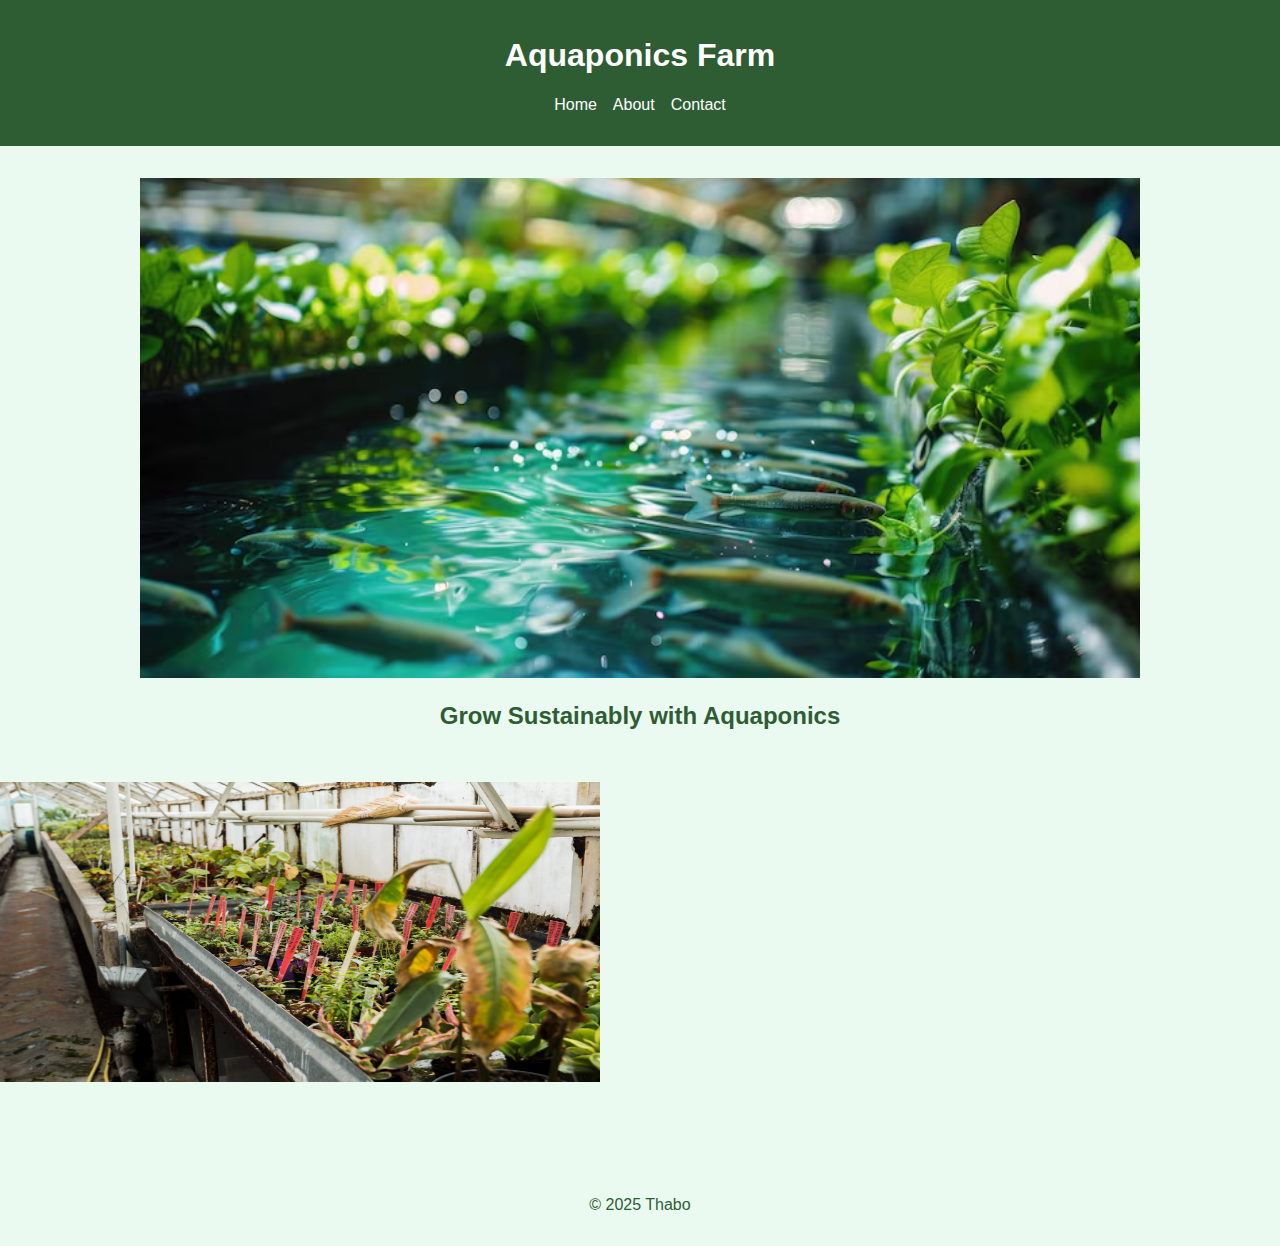
<file: aquaponics-farm/index.html>
<!DOCTYPE html>
<html lang="en">
  <head>
    <meta charset="UTF-8" />
    <meta name="viewport" content="width=device-width, initial-scale=1.0" />
    <title>Aquaponics Farm</title>
    <link rel="stylesheet" href="css/styles.css" />
  </head>
  <body>
    <header>
      <h1>Aquaponics Farm</h1>
      <nav>
        <ul>
          <li><a href="index.html">Home</a></li>
          <li><a href="about.html">About</a></li>
          <li><a href="contact.html">Contact</a></li>
        </ul>
      </nav>
    </header>

    <section class="hero">
      <img
        src="images/serene-aquaponics-system-with-tilapia-fish-lush-green-plants_653240-35028.jpg"
        alt="Aquaponics system"
      />
      <h2>Grow Sustainably with Aquaponics</h2>
    </section>

    <section class="slider">
      <img
        src="images/greenhouse-still-life (1).webp"
        class="slide active"
        alt="Farm 1"
      />
      <img
        src="images/man-woman-laboratory-robes-work-with-green-plants-greenhouse.webp"
        class="slide"
        alt="Farm 2"
      />
    </section>

    <footer>
      <p>&copy; 2025 Thabo</p>
    </footer>

    <script src="js/scripts.js"></script>
  </body>
</html>
</file>
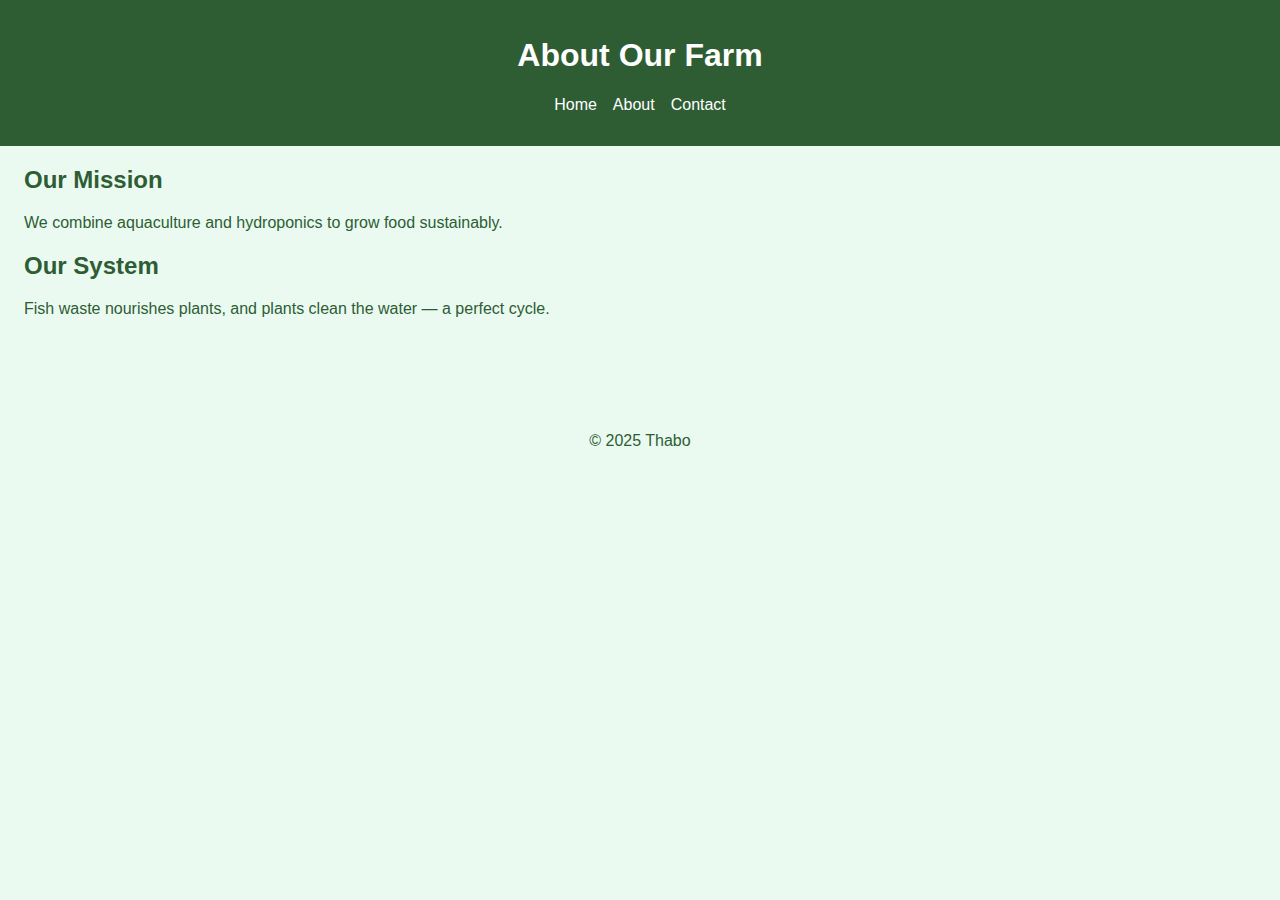
<file: aquaponics-farm/about.html>
<!DOCTYPE html>
<html lang="en">
  <head>
    <meta charset="UTF-8" />
    <meta name="viewport" content="width=device-width, initial-scale=1.0" />
    <title>About Us</title>
    <link rel="stylesheet" href="./css/styles.css" />
  </head>
  <body>
    <header>
      <h1>About Our Farm</h1>
      <nav>
        <ul>
          <li><a href="index.html">Home</a></li>
          <li><a href="about.html">About</a></li>
          <li><a href="contact.html">Contact</a></li>
        </ul>
      </nav>
    </header>

    <main class="about-intro">
      <section>
        <h2>Our Mission</h2>
        <p>We combine aquaculture and hydroponics to grow food sustainably.</p>
      </section>
      <section>
        <h2>Our System</h2>
        <p>
          Fish waste nourishes plants, and plants clean the water — a perfect
          cycle.
        </p>
      </section>
    </main>

    <footer>
      <p>&copy; 2025 Thabo</p>
    </footer>
  </body>
</html>
</file>
<file: aquaponics-farm/css/styles.css>
body {
  font-family: 'Segoe UI', sans-serif;
  margin: 0;
  background-color: #eafaf1;
  color: #2e5d34;
  min-height: 100vh;
}

header {
  background-color: #2e5d34;
  color: white;
  padding: 1em;
  text-align: center;
}

nav ul {
  list-style: none;
  padding: 0;
  display: flex;
  justify-content: center;
  gap: 1em;
}

nav a {
  color: white;
  text-decoration: none;
}

.hero {
  text-align: center;
  padding: 2em;
}

.hero img {
  width: 1000px;
  max-height: 500px;
  object-fit: cover;
}

.slider {
  display: flex;
  overflow: hidden;
  height: 300px;
  position: relative;
}

.slide {
  min-width: 600px;
  transition: opacity 1s ease-in-out;
  opacity: 0;
  position: relative;
}

.slide.active {
  opacity: 1;
  position: relative;
}

form {
  display: flex;
  flex-direction: column;
  max-width: 500px;
  padding-left: 0.5em;
  padding-right: 0.5em;
  margin: auto;
  gap: 1em;
}

input, textarea {
  padding: 0.5em;
  border: 1px solid #2e5d34;
  border-radius: 5px;
}

button {
  background-color: #2e5d34;
  color: white;
  border: none;
  padding: 0.7em;
  cursor: pointer;
}

@media (max-width: 600px) {
  nav ul {
    flex-direction: column;
  }

  .slider {
    height: 200px;
  }
}

.about-intro{
  padding-left: 1.5em;
}

footer {
  text-align: center;
  position: relative;
  bottom: 0;
  margin-bottom: 0;
  margin-top: calc(5% + 50px);
  min-height: 50px;
  width: 100%;
  
}
</file>
